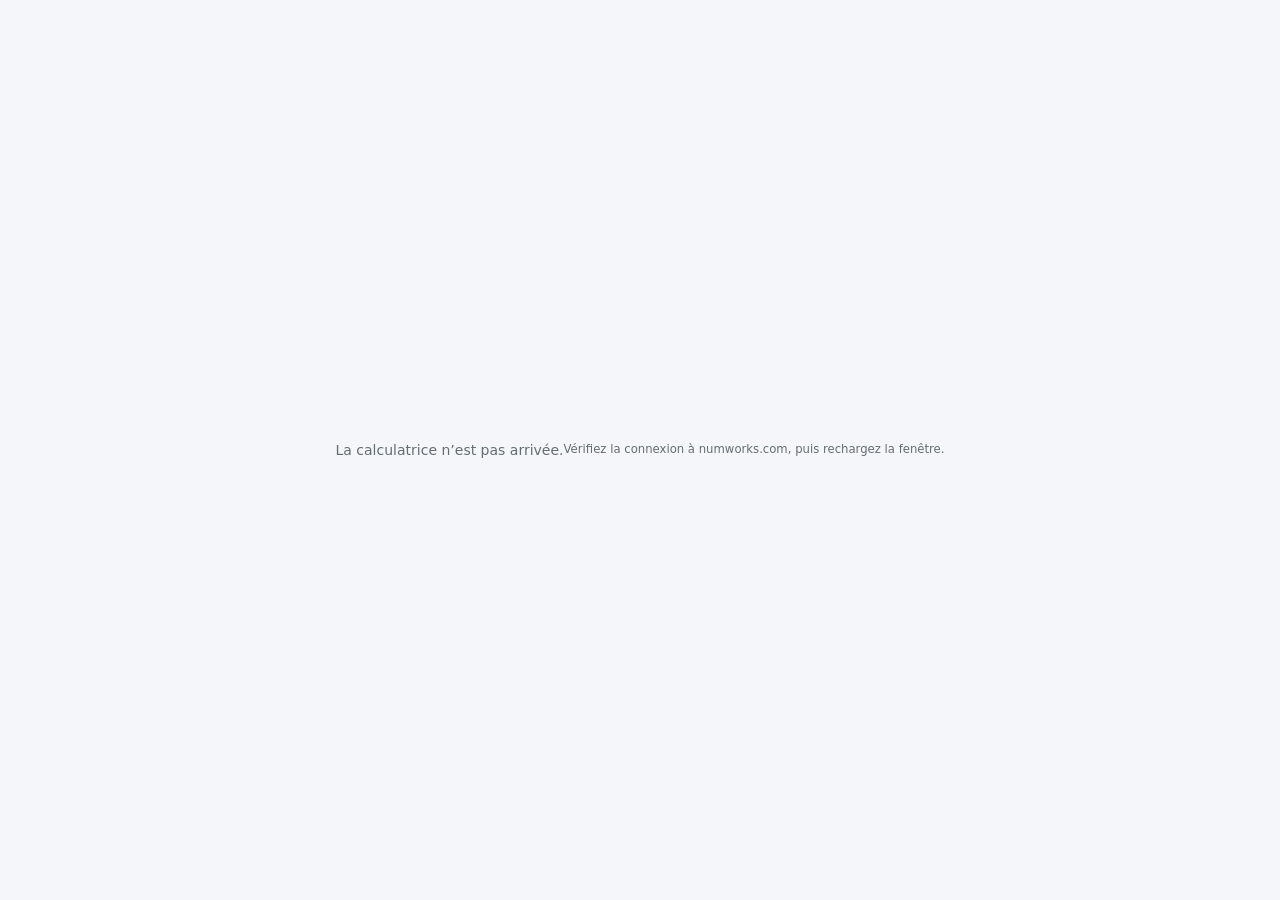
<file: lib/numworks/calculatrice.html>
<!DOCTYPE html>
<!--
  LA CALCULATRICE NUMWORKS, DANS UN CADRE — EN FRANÇAIS, COLLÈGE OU LYCÉE.

  NumWorks propose un émulateur « prêt à intégrer » :
      https://www.numworks.com/simulator/embed/
  Il n'existe qu'en anglais, et que pour la calculatrice graphique (lycée).
  Cette page est la même, à deux détails près : la langue est le français,
  et le modèle se choisit — « ?modele=college » pour la calculatrice
  scientifique, « ?modele=lycee » (ou rien) pour la graphique.

  Tout ce qui fait tourner la calculatrice vient de NumWorks (cdn.numworks.com)
  et reste à eux : cette page ne fait que poser leur composant <simulator>
  avec les bons réglages. Il faut donc le réseau la première fois ; ensuite le
  navigateur garde les fichiers en cache.

  QUAND NUMWORKS MET À JOUR SON ÉMULATEUR, les adresses ci-dessous changent
  (elles portent une empreinte). On les relit dans le code source de
  https://www.numworks.com/fr/emulateur/graphique/ et de
  https://www.numworks.com/fr/emulateur/scientifique/ — les balises <link>,
  <script>, et le script « epsilon-… » ou « scandium-… ».
-->
<html lang="fr">
<head>
    <meta charset="utf-8">
    <meta name="viewport" content="width=device-width, initial-scale=1">
    <title>Calculatrice NumWorks</title>
    <link rel="stylesheet" href="https://cdn.numworks.com/02668837.css">
    <link rel="stylesheet" href="https://cdn.numworks.com/b68cc635.css">
    <link rel="stylesheet" href="https://cdn.numworks.com/6ce97696.css">
    <link rel="stylesheet" href="https://cdn.numworks.com/89729b2e.css">
    <script src="https://cdn.numworks.com/36087e01.js"></script>
    <style>
        /* Le cadre est la fenêtre : la calculatrice prend toute la place, sans
           ombre ni marge, et se met à l'échelle de la largeur qu'on lui donne. */
        html, body { height: 100%; margin: 0; background: #f5f6fa; overflow: hidden; }
        body { display: flex; align-items: center; justify-content: center; }
        .container { width: 100%; padding: 0; }
        #simulator-viewer .row { margin: 0; }
        #simulator-viewer .col-device { width: 100%; padding: 0; float: none; }
        #simulator-viewer .col-text { display: none; }
        .calculator-container { max-width: 100%; margin: 0 auto; }
        /* Le mot d'attente, si NumWorks ne répond pas. */
        #nw-attente {
            position: fixed; inset: 0; display: flex; align-items: center; justify-content: center;
            text-align: center; padding: 24px; color: #636e72; font: 14px/1.5 system-ui, sans-serif;
            background: #f5f6fa; z-index: 1;
        }
        #nw-attente[hidden] { display: none; }
    </style>
</head>
<body>
    <div id="nw-attente">La calculatrice arrive de numworks.com…<br><small>Sans réseau, elle ne peut pas venir.</small></div>
    <div class="container">
        <div id="main">
            <div id="simulator-viewer">
                <div class="row">
                    <div class="col-device text-center">
                        <simulator
                            ref="simulator"
                            version="999.999.999"
                            lang="fr"
                            type-identifier="calculator-graphing"
                            v-bind:background-without-shadow="true"
                            v-bind:no-dismiss-loader="true"
                            v-bind:always-receive-keyboard-events="true"
                        ></simulator>
                    </div>
                    <div class="col-text text-center">
                        <canvas class="calculator-mirror show-fullscreen" width="320" height="240"></canvas>
                    </div>
                </div>
            </div>
        </div>
    </div>

    <script>
    (function () {
        // Les deux calculatrices, et le programme de chacune. Le composant de
        // NumWorks choisit le moteur d'après « type-identifier » ; le programme
        // (Epsilon pour la graphique, Scandium pour la scientifique) doit être
        // chargé AVANT leur application, comme sur leur propre page.
        var MODELES = {
            lycee:   { type: 'calculator-graphing',   programme: 'https://cdn.numworks.com/epsilon-8884771a.js' },
            college: { type: 'calculator-scientific', programme: 'https://cdn.numworks.com/scandium-5824be27.js' }
        };
        var params = new URLSearchParams(location.search);
        var modele = MODELES[params.get('modele')] ? params.get('modele') : 'lycee';
        var langue = /^[a-z]{2}$/.test(params.get('lang') || '') ? params.get('lang') : 'fr';
        var sim = document.querySelector('simulator');
        sim.setAttribute('type-identifier', MODELES[modele].type);
        sim.setAttribute('lang', langue);
        document.documentElement.lang = langue;
        document.title = modele === 'college' ? 'Calculatrice NumWorks (collège)' : 'Calculatrice NumWorks (lycée)';
        window.NW_MODELE = modele;
        window.NW_PROGRAMME = MODELES[modele].programme;

        // LE PROGRAMME DE LA CALCULATRICE SE CHARGE À PART. L'application de
        // NumWorks (le script qui suit) doit être lue AVANT que la page soit
        // prête : elle attend cet instant, puis guette l'arrivée du programme —
        // « Epsilon » ou « Scandium » — et ne monte la calculatrice qu'alors.
        // Le programme, lui, peut donc venir quand il veut ; on l'appelle ici
        // sans bloquer l'analyse de la page (un « document.write » le ferait,
        // et le navigateur menace de bloquer ce qu'on écrit ainsi sur un réseau
        // lent — juste quand on en a besoin).
        var attente = document.getElementById('nw-attente');
        var programme = document.createElement('script');
        programme.src = MODELES[modele].programme;
        programme.onerror = pasArrivee;
        document.head.appendChild(programme);

        // La calculatrice est là dès que son programme a démarré — le composant
        // de NumWorks retire alors « loading » de son cadre. Le mot d'attente
        // s'en va ; s'il reste une minute, c'est que NumWorks n'a pas répondu.
        var essais = 0;
        var guet = setInterval(function () {
            var calc = document.querySelector('.calculator');
            if (calc && !calc.classList.contains('loading')) { attente.hidden = true; clearInterval(guet); return; }
            if (++essais > 600) { clearInterval(guet); pasArrivee(); }
        }, 100);

        function pasArrivee() {
            clearInterval(guet);
            attente.hidden = false;
            attente.innerHTML = 'La calculatrice n’est pas arrivée.<br><small>Vérifiez la connexion à numworks.com, puis rechargez la fenêtre.</small>';
        }
    })();

    // L'ÉCRAN PART AVEC LA SÉANCE. Ce qu'on tape sur la calculatrice vit dans
    // l'émulateur, pas sur le tableau : le replay montrait une calculatrice
    // neuve, sans aucun des calculs faits en classe. Après chaque saisie, on
    // photographie l'écran et on l'envoie au tableau, qui le range dans la
    // séance. Le lecteur le remontre au bon moment, même sans réseau.
    (function () {
        if (window.parent === window) return;
        var L = 320, H = 240;          // l'écran des deux NumWorks
        var dernier = '', minuteurs = [];

        // L'écran est le plus grand canevas au format 4:3 — pas le miroir,
        // qui ne sert qu'au plein écran.
        function ecran() {
            var meilleur = null, aire = 0;
            var tous = document.querySelectorAll('canvas');
            for (var i = 0; i < tous.length; i++) {
                var c = tous[i];
                if (c.classList.contains('calculator-mirror') || !c.width || !c.height) continue;
                var rapport = c.width / c.height;
                if (rapport < 1.2 || rapport > 1.45) continue;
                if (c.width * c.height > aire) { aire = c.width * c.height; meilleur = c; }
            }
            return meilleur;
        }

        function photographier() {
            var source = ecran();
            if (!source) return;
            var image;
            try {
                var copie = document.createElement('canvas');
                copie.width = L; copie.height = H;
                var ctx = copie.getContext('2d');
                ctx.drawImage(source, 0, 0, L, H);
                // Un canevas qu'on n'a pas pu lire revient transparent : on
                // n'envoie pas une image vide à la place de l'écran.
                var px = ctx.getImageData(0, 0, L, H).data, visible = false;
                for (var k = 3; k < px.length; k += 4 * 97) { if (px[k] > 0) { visible = true; break; } }
                if (!visible) return;
                image = copie.toDataURL('image/png');
            } catch (e) { return; }
            if (image === dernier) return;
            dernier = image;
            window.parent.postMessage({ type: 'autableau:numworks', ecran: image }, '*');
        }

        // L'écran se met à jour un instant après la touche ; une courbe met
        // plus longtemps à se tracer. Deux photos : tôt, puis une fois posé.
        function apresSaisie() {
            minuteurs.forEach(clearTimeout);
            minuteurs = [setTimeout(photographier, 500), setTimeout(photographier, 2000)];
        }
        ['pointerup', 'keyup', 'touchend'].forEach(function (type) {
            document.addEventListener(type, apresSaisie, true);
        });
    })();
    </script>
    <script src="https://cdn.numworks.com/9a427d0a.js"></script>
    <script src="https://cdn.numworks.com/886fb633.js"></script>
</body>
</html>
</file>
